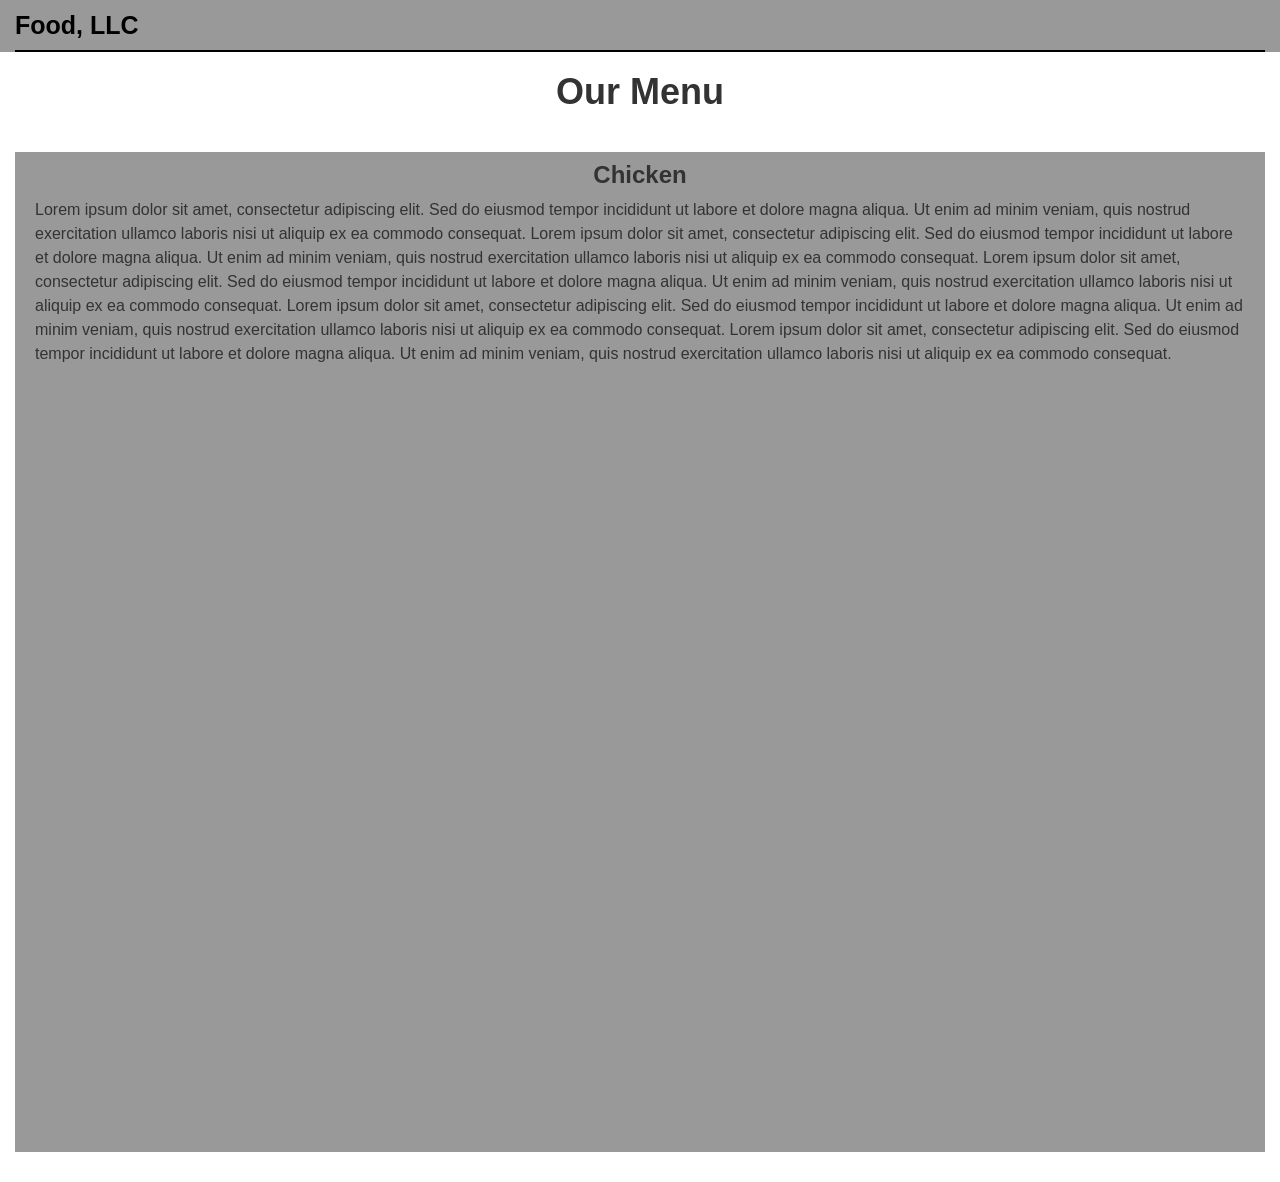
<file: module3-solution/index.html>
<!DOCTYPE html>
<html lang="en">

<head>
    <meta charset="UTF-8">
    <meta name="viewport" content="width=device-width, initial-scale=1.0">

    <title>Food, LLC - Our Menu</title>

    <!-- Bootstrap CSS -->
    <link rel="stylesheet"
          href="https://maxcdn.bootstrapcdn.com/bootstrap/3.3.7/css/bootstrap.min.css">

    <!-- CSS buatan sendiri -->
    <link rel="stylesheet" href="css/styles.css">
</head>

<body>

    <!-- Navbar -->
    <nav class="navbar navbar-default">

        <div class="container-fluid">

            <!-- Navbar Header -->
            <div class="navbar-header">

                <!-- Nama perusahaan -->
                <a class="navbar-brand" href="#">
                    Food, LLC
                </a>

                <!-- Tombol hamburger untuk mobile -->
                <button type="button"
                        class="navbar-toggle collapsed visible-xs"
                        data-toggle="collapse"
                        data-target="#mobile-menu"
                        aria-expanded="false">

                    <span class="sr-only">Toggle navigation</span>

                    <span class="icon-bar"></span>
                    <span class="icon-bar"></span>
                    <span class="icon-bar"></span>

                </button>

            </div>

            <!-- Menu dropdown khusus mobile -->
            <div class="collapse navbar-collapse"
                 id="mobile-menu">

                <ul class="nav navbar-nav visible-xs">

                    <li>
                        <a href="#">Chicken</a>
                    </li>

                    <li>
                        <a href="#">Beef</a>
                    </li>

                    <li>
                        <a href="#">Sushi</a>
                    </li>

                </ul>

            </div>

        </div>

    </nav>


    <!-- Judul halaman -->
    <h1 class="text-center">
        Our Menu
    </h1>


    <!-- Konten utama -->
    <div class="container-fluid">

        <div class="row">

            <!-- Section Chicken -->
            <div class="col-xs-12">

                <section class="menu-section">

                    <h3 class="text-center">
                        Chicken
                    </h3>

                    <p>
                        Lorem ipsum dolor sit amet, consectetur adipiscing elit.
                        Sed do eiusmod tempor incididunt ut labore et dolore magna aliqua.
                        Ut enim ad minim veniam, quis nostrud exercitation ullamco laboris
                        nisi ut aliquip ex ea commodo consequat.

                        Lorem ipsum dolor sit amet, consectetur adipiscing elit.
                        Sed do eiusmod tempor incididunt ut labore et dolore magna aliqua.
                        Ut enim ad minim veniam, quis nostrud exercitation ullamco laboris
                        nisi ut aliquip ex ea commodo consequat.

                        Lorem ipsum dolor sit amet, consectetur adipiscing elit.
                        Sed do eiusmod tempor incididunt ut labore et dolore magna aliqua.
                        Ut enim ad minim veniam, quis nostrud exercitation ullamco laboris
                        nisi ut aliquip ex ea commodo consequat.

                        Lorem ipsum dolor sit amet, consectetur adipiscing elit.
                        Sed do eiusmod tempor incididunt ut labore et dolore magna aliqua.
                        Ut enim ad minim veniam, quis nostrud exercitation ullamco laboris
                        nisi ut aliquip ex ea commodo consequat.

                        Lorem ipsum dolor sit amet, consectetur adipiscing elit.
                        Sed do eiusmod tempor incididunt ut labore et dolore magna aliqua.
                        Ut enim ad minim veniam, quis nostrud exercitation ullamco laboris
                        nisi ut aliquip ex ea commodo consequat.
                    </p>

                </section>

            </div>

        </div>

    </div>


    <!-- jQuery -->
    <script src="https://code.jquery.com/jquery-3.7.1.min.js"></script>

    <!-- Bootstrap JavaScript -->
    <script src="https://maxcdn.bootstrapcdn.com/bootstrap/3.3.7/js/bootstrap.min.js"></script>

</body>
</html>
</file>
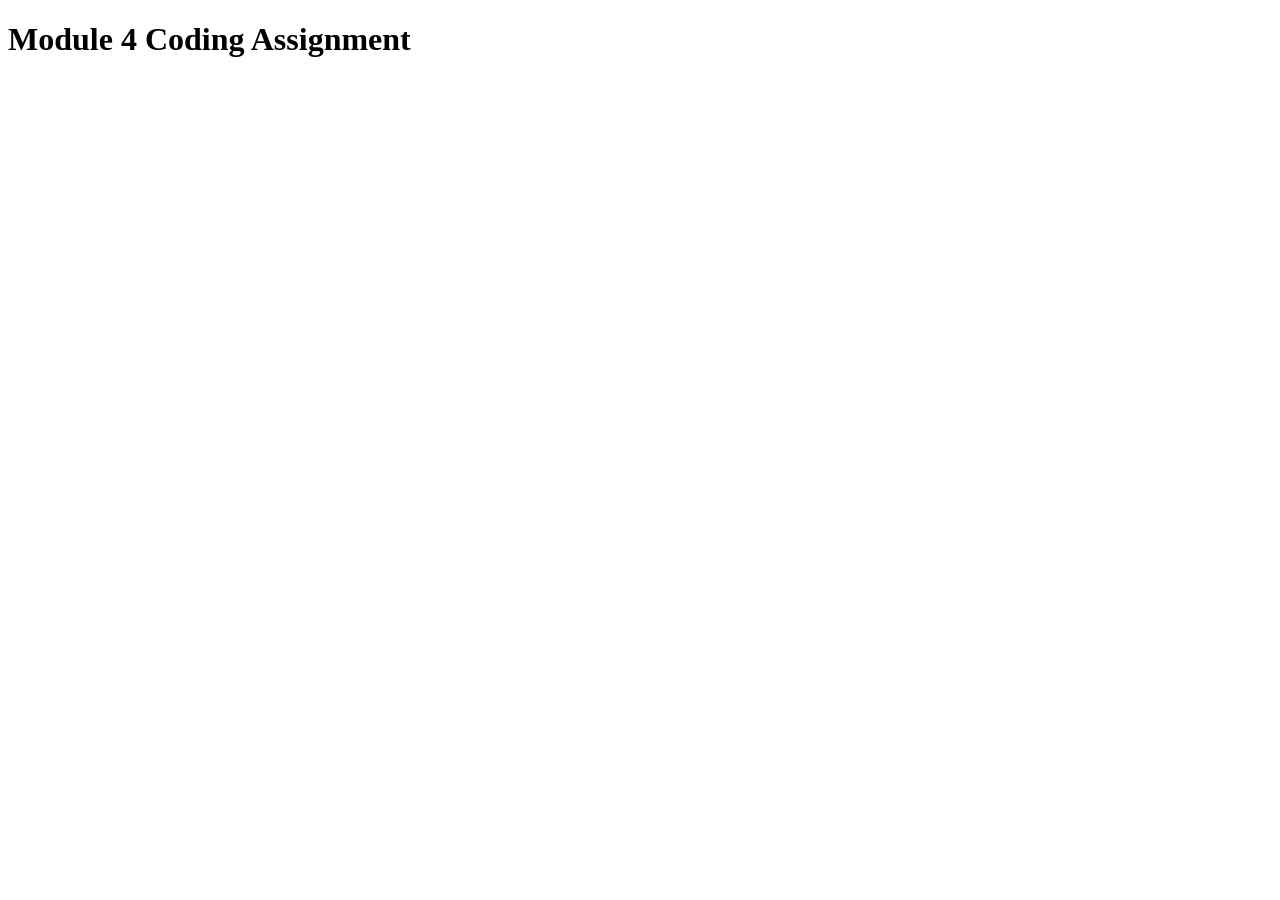
<file: module4-solution/index.html>
<!DOCTYPE html>
<html>
<head>
    <meta charset="utf-8">
    <title>Module 4 Solution</title>
</head>
<body>
    <h1>Module 4 Coding Assignment</h1>

    <script src="SpeakHello.js"></script>
    <script src="SpeakGoodBye.js"></script>
    <script src="script.js"></script>
</body>
</html>
</file>
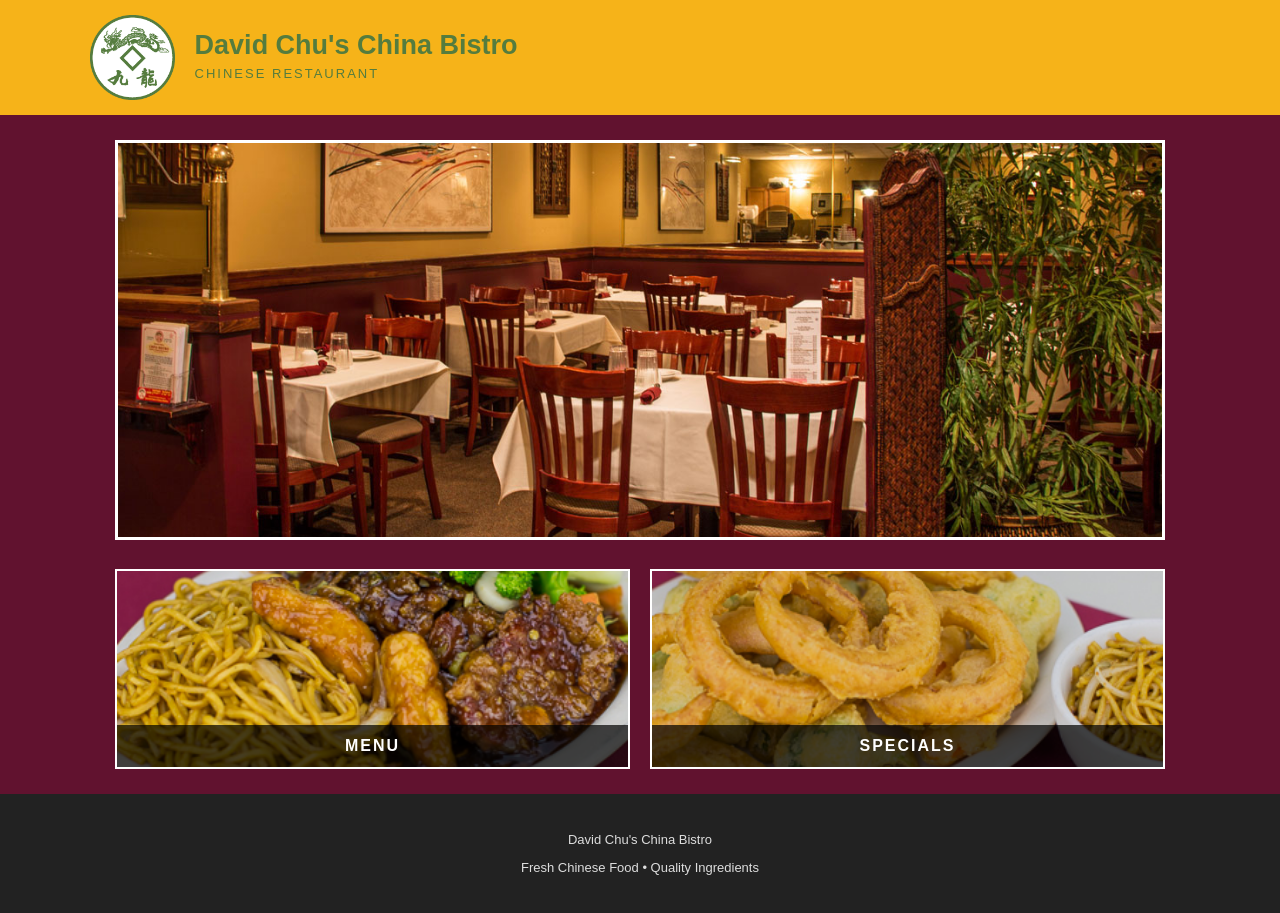
<file: module5-solution/index.html>
<!DOCTYPE html>
<html lang="en">
<head>
    <meta charset="UTF-8">
    <meta name="viewport" content="width=device-width, initial-scale=1.0">
    <title>David Chu's China Bistro</title>

    <style>
        * {
            box-sizing: border-box;
        }

        body {
            margin: 0;
            font-family: Arial, sans-serif;
            background: #61122f;
            color: white;
        }

        header {
            background: #f6b319;
            padding: 15px 7%;
            display: flex;
            align-items: center;
            gap: 20px;
            color: #557c3e;
        }

        header img {
            width: 85px;
            height: 85px;
            object-fit: contain;
        }

        header h1 {
            margin: 0;
            font-size: 27px;
        }

        header p {
            margin: 5px 0;
            font-size: 13px;
            letter-spacing: 2px;
        }

        main {
            max-width: 1100px;
            margin: auto;
            padding: 25px;
        }

        .hero img {
            width: 100%;
            max-height: 400px;
            object-fit: cover;
            border: 3px solid #fff;
        }

        .tiles {
            display: grid;
            grid-template-columns: repeat(2, 1fr);
            gap: 20px;
            margin-top: 25px;
        }

        .tile {
            position: relative;
            height: 200px;
            overflow: hidden;
            border: 2px solid white;
        }

        .tile img {
            width: 100%;
            height: 100%;
            object-fit: cover;
            transition: transform 0.3s;
        }

        .tile:hover img {
            transform: scale(1.05);
        }

        .tile span {
            position: absolute;
            bottom: 0;
            left: 0;
            width: 100%;
            padding: 12px;
            background: rgba(0, 0, 0, 0.7);
            text-align: center;
            text-transform: uppercase;
            font-weight: bold;
            letter-spacing: 2px;
        }

        footer {
            text-align: center;
            padding: 25px;
            background: #222;
            color: #ddd;
            font-size: 13px;
        }

        @media (max-width: 600px) {
            header {
                padding: 12px;
            }

            header img {
                width: 60px;
                height: 60px;
            }

            header h1 {
                font-size: 19px;
            }

            .tiles {
                grid-template-columns: 1fr;
            }
        }
    </style>
</head>

<body>

    <header>
        <img src="images/restaurant-logo.png" alt="Restaurant Logo">

        <div>
            <h1>David Chu's China Bistro</h1>
            <p>CHINESE RESTAURANT</p>
        </div>
    </header>

    <main>

        <section class="hero">
            <img src="images/jumbotron_1200.jpg" alt="Restaurant Interior">
        </section>

        <section class="tiles">

            <div class="tile">
                <img src="images/menu-tile.jpg" alt="Menu">
                <span>Menu</span>
            </div>

            <div class="tile">
                <img src="images/specials-tile.jpg" alt="Specials">
                <span>Specials</span>
            </div>

        </section>

    </main>

    <footer>
        <p>David Chu's China Bistro</p>
        <p>Fresh Chinese Food • Quality Ingredients</p>
    </footer>

</body>
</html>
</file>
<file: module3-solution/css/styles.css>
/* =========================================
   1. TAMPILAN DASAR HALAMAN
========================================= */

body {
    font-size: 16px;
    background-color: white;
}


/* =========================================
   2. NAVBAR
========================================= */

.navbar-default {
    background-color: #999999 !important;
    background-image: none !important;
    border: none !important;
    border-radius: 0;
    margin-bottom: 20px;
    box-shadow: none !important;
}

/* Nama perusahaan */
.navbar-default .navbar-brand {
    font-size: 25px;
    font-weight: bold;
    color: black !important;
}

/* Efek hover nama perusahaan */
.navbar-default .navbar-brand:hover,
.navbar-default .navbar-brand:focus {
    color: black !important;
}

/* Tombol hamburger */
.navbar-default .navbar-toggle {
    border: 2px solid black;
    background-color: transparent;
}

/* Garis hamburger */
.navbar-default .navbar-toggle .icon-bar {
    background-color: black !important;
}

/* Efek hover tombol hamburger */
.navbar-default .navbar-toggle:hover,
.navbar-default .navbar-toggle:focus {
    background-color: #777777 !important;
}

/* Tampilan area dropdown */
.navbar-default .navbar-collapse {
    border-color: #777777;
    box-shadow: none;
}


/* =========================================
   3. MENU DROPDOWN MOBILE
========================================= */

#mobile-menu {
    background-color: white;
    background-image: none;
    border-top: 2px solid black;
    padding: 0;
}

/* Daftar menu */
#mobile-menu ul {
    margin: 0;
    width: 100%;
}

/* Item menu */
#mobile-menu li {
    text-align: center;
    border-bottom: 1px solid black;
}

/* Link menu */
#mobile-menu li a {
    color: black;
    font-size: 18px;
}

/* Efek hover menu */
#mobile-menu li a:hover,
#mobile-menu li a:focus {
    background-color: #dddddd;
    color: black;
}


/* =========================================
   4. JUDUL HALAMAN
========================================= */

h1 {
    margin-bottom: 40px;
    font-weight: bold;
}


/* =========================================
   5. SECTION CHICKEN
========================================= */

.menu-section {
    background-color: #999999;
    padding: 10px 20px;
    margin-bottom: 30px;
    min-height: 1000px;
}

/* Judul section */
.menu-section h3 {
    font-weight: bold;
    margin-top: 0;
}

/* Paragraf section */
.menu-section p {
    font-size: 16px;
    line-height: 1.5;
}


/* =========================================
   6. RESPONSIVE DESIGN
========================================= */

/* Tampilan mobile */
@media (max-width: 767px) {

    .navbar-header {
        min-height: 60px;
    }

    .navbar-brand {
        font-size: 25px !important;
    }

    .menu-section {
        padding: 10px 20px;
    }

}

/* Tampilan tablet dan desktop */
@media (min-width: 768px) {

    .navbar-header {
        float: none;
    }

    .navbar-brand {
        font-size: 25px;
    }

}
</file>
